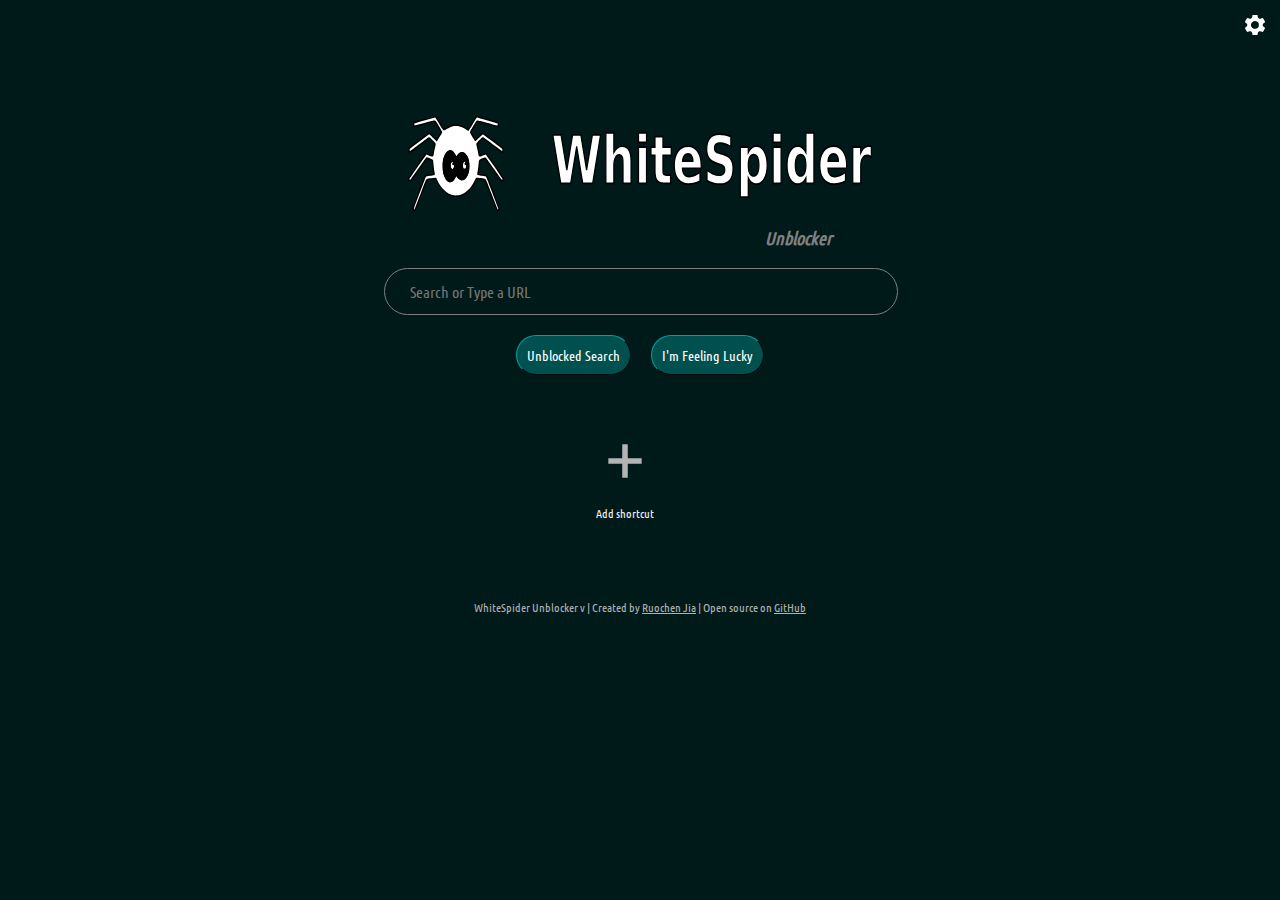
<file: index.html>
<?xml version="1.0" encoding="utf-8" ?>
<!DOCTYPE html PUBLIC "-//W3C//DTD XHTML 1.1//EN" "http://www.w3.org/TR/xhtml11/DTD/xhtml11.dtd">
<html xmlns="http://www.w3.org/1999/xhtml">
	<head>
		<meta http-equiv="Content-Type" content="text/html;charset=utf-8" />
		<meta http-equiv="Referrer-Policy" content="no-referrer" />
		<meta name="referrer" content="no-referrer" />
		<meta name="viewport" content="width=device-width,initial-scale=1,minimum-scale=1" />
		<meta name="description" content="Unblock websites through a proxy server, bypass the restrictions of local network and browser extensions." />
		<meta name="keywords" content="whitespider,unblock,unblocked,proxy,open-source,free,no ads,adless" />
		<base href="/" />
		<link rel="icon" type="image/x-icon" href="favicon.ico" />
		<link rel="stylesheet" type="text/css" href="standard.css" />
		<link rel="manifest" href="manifest.json" />
		<link rel="canonical" href="https://unblocker.whitespider.gq/" />
		<script type="text/javascript" src="lib/webalert.js"></script>
		<script type="text/javascript" src="app.js"></script>
		<title>WhiteSpider Unblocker</title>
		<style type="text/css">
body {
	overflow-x: hidden;
	overflow-y: auto;
}

#logo {
	position: relative;
	display: block;
	width: 512px;
	height: fit-content;
	margin-left: auto;
	margin-right: auto;
	margin-top: 100px;
	margin-bottom: 20px;
	user-select: none;
}

#logo-ws {
	position: relative;
	display: block;
	width: 100%;
	height: 128px;
	background-image: url("res/logo.svg");
	background-repeat: no-repeat;
	background-size: contain;
}

#logo-text {
	position: relative;
	display: block;
	width: 75%;
	height: 20px;
	margin-left: auto;
	margin-right: auto;
	margin-bottom: 20px;
	line-height: 20px;
	color: #808080;
	font-size: 18px;
	font-style: italic;
	font-weight: 600;
	text-align: end;
}

#input {
	position: relative;
	display: block;
	width: calc(100% - 50px);
	height: 25px;
	margin: auto;
	padding-top: 10px;
	padding-bottom: 10px;
	padding-left: 25px;
	padding-right: 25px;
	line-height: 25px;
	font-size: 16px;
	outline: none;
	border-style: solid;
	border-width: 1px;
	border-color: #808080;
	border-radius: 25px;
}

#input:focus {
	border-color: #ffffff;
}

@media all and (max-width: 512px) {
	#logo {
		width: 100%;
	}

	#input {
		width: calc(90% - 50px);
	}
}

#button-bar {
	position: relative;
	display: flex;
	width: fit-content;
	height: fit-content;
	margin-left: auto;
	margin-right: auto;
	margin-top: 20px;
	margin-bottom: 50px;
}

#button-bar div {
	position: relative;
	display: block;
	width: fit-content;
	height: fit-content;
	margin-left: 10px;
	margin-right: 10px;
	padding: 10px;
	cursor: pointer;
	color: #ffffff;
	background-color: #005050;
	user-select: none;
	border-style: solid;
	border-width: 1px;
	border-radius: 25px;
	border-top-color: #00a0a0;
	border-left-color: #00a0a0;
	border-bottom-color: #000a0a;
	border-right-color: #000a0a;
}

#button-bar div:active {
	border-top-color: #000a0a;
	border-left-color: #000a0a;
	border-bottom-color: #00a0a0;
	border-right-color: #00a0a0;
}

#shortcut-bar {
	position: relative;
	display: grid;
	width: fit-content;
	height: fit-content;
	margin: auto;
	column-gap: 10px;
	row-gap: 10px;
	grid-template-columns: auto auto auto auto;
}

.shortcut-item {
	position: relative;
	display: block;
	width: 100px;
	height: 100px;
	padding: 10px;
	cursor: pointer;
	user-select: none;
	border-style: dotted;
	border-width: 1px;
	border-color: rgba(0, 0, 0, 0);
	border-radius: 25px;
}

.shortcut-item:hover {
	border-color: #003a3a;
	background-color: #005a5a;
}

.shortcut-item:active {
	border-color: #003a3a;
	background-color: #005f5f;
}

.shortcut-item-icon {
	position: relative;
	display: block;
	width: 50px;
	height: 50px;
	margin: auto;
}

.shortcut-item-text {
	position: relative;
	display: block;
	width: 100%;
	height: 30px;
	margin-top: 20px;
	text-align: center;
	text-overflow: ellipsis;
	overflow: hidden;
	line-height: 14px;
	font-size: 12px;
}

#settings {
	position: absolute;
	display: block;
	width: 20px;
	height: 20px;
	right: 15px;
	top: 15px;
	cursor: pointer;
	background-image: url("res/settings.svg");
	background-size: contain;
	background-repeat: no-repeat;
}

#footer {
	position: relative;
	display: block;
	width: 100%;
	height: 20px;
	line-height: 20px;
	margin-top: 50px;
	color: #b0b0b0;
	font-size: 12px;
	font-weight: 400;
	text-align: center;
}

#footer a {
	color: #b0b0b0;
	cursor: pointer;
	text-decoration: underline;
}

.context-menu {
	position: absolute;
	display: none;
	width: fit-content;
	height: fit-content;
	border-style: solid;
	border-width: 1px;
	border-color: #ffffff;
	color: #303030;
	background-color: #f0f0f0;
}

.context-menu div {
	position: relative;
	width: auto;
	height: 14px;
	padding: 10px;
	line-height: 14px;
	font-size: 14px;
	font-weight: 500;
	cursor: pointer;
	user-select: none;
}

.context-menu div:hover {
	color: #ffffff;
	background-color: #001a1a;
}

.context-menu div:active {
	color: #ffffff;
	background-color: #002a2a;
}

#noscript-screen {
	position: absolute;
	width: 100%;
	height: 100%;
	left: 0px;
	top: 0px;
	right: 0px;
	bottom: 0px;
	padding: 10px;
	box-sizing: border-box;
	color: #ffffff;
	background-color: #001a1a;
}

#noscript-text {
	position: relative;
	display: block;
	width: 100%;
	height: fit-content;
	margin-top: 15px;
	color: #ff8080;
	font-size: 16px;
	font-weight: 600;
	text-align: center;
}
		</style>
	</head>
	<body>
		<div id="logo">
			<a id="logo-ws" href="https://whitespider.gq" target="_blank"></a>
			<div id="logo-text">Unblocker</div>
			<input id="input" type="text" value="" placeholder="Search or Type a URL" />
		</div>
		<div id="button-bar">
			<div id="search-button">Unblocked Search</div>
			<div id="random-button">I'm Feeling Lucky</div>
		</div>
		<div id="shortcut-bar">
			<div id="add-shortcut" class="shortcut-item">
				<img class="shortcut-item-icon" width="60" height="60" src="res/add.svg" />
				<div class="shortcut-item-text">Add shortcut</div>
			</div>
		</div>
		<div id="settings"></div>
		<div id="footer">WhiteSpider Unblocker v<span id="version"></span> | Created by <a href="https://github.com/ruochenjia" target="_blank">Ruochen Jia</a> | Open source on <a href="https://github.com/ruochenjia/whitespider-unblocker" target="_blank">GitHub</a></div>
		<div id="context-menu" class="context-menu">
			<div id="clear-site-data">Clear site data</div>
			<div id="clear-cache">Clear cache</div>
			<div id="leave-without-history">Leave without history</div>
			<div id="debug-shell">Debug shell</div>
		</div>
		<div id="shortcut-context-menu" class="context-menu">
			<div id="edit-shortcut">Edit</div>
			<div id="delete-shortcut">Delete</div>
		</div>
		<noscript>
			<div id="noscript-screen">
				<div id="noscript-text">Please enable JavaScript and refresh this page to continue.</div>
			</div>
		</noscript>
		<script type="text/javascript" src="main.js"></script>
	</body>
</html>
</file>
<file: standard.css>
@import url("res/ubuntu/ubuntu.css");

* {
	margin: 0px;
	padding: 0px;
}

*:hover, *:active {
	-webkit-tap-highlight-color: rgba(0, 0, 0, 0);
}

::-webkit-scrollbar {
	height: 10px;
	width: 10px;
}

::-webkit-scrollbar-track {
	border-style: solid;
	border-width: 1px;
	border-color: rgba(255, 255, 255, 0.5);
	border-radius: 5px;
}

::-webkit-scrollbar-thumb {
	background-color: rgba(255, 255, 255, 0.5);
	border-radius: 5px;
}

::-webkit-scrollbar-thumb:hover {
	background-color: rgba(255, 255, 255, 0.8);
}

body {
	position: absolute;
	display: block;
	width: 100%;
	height: 100%;
	overflow: hidden;
	font-size: 14px;
	font-family: "Ubuntu Condensed";
	font-weight: 500;
	font-style: normal;
	color: #f0f0f0;
	accent-color: #005050;
	background-color: #001a1a;
}

input, select, textarea {
	font-size: inherit;
	font-family: inherit;
	font-weight: inherit;
	font-style: inherit;
	color: inherit;
	background-color: rgba(0, 0, 0, 0);
}

a {
	color: unset;
	cursor: unset;
	text-decoration: unset;
}
</file>
